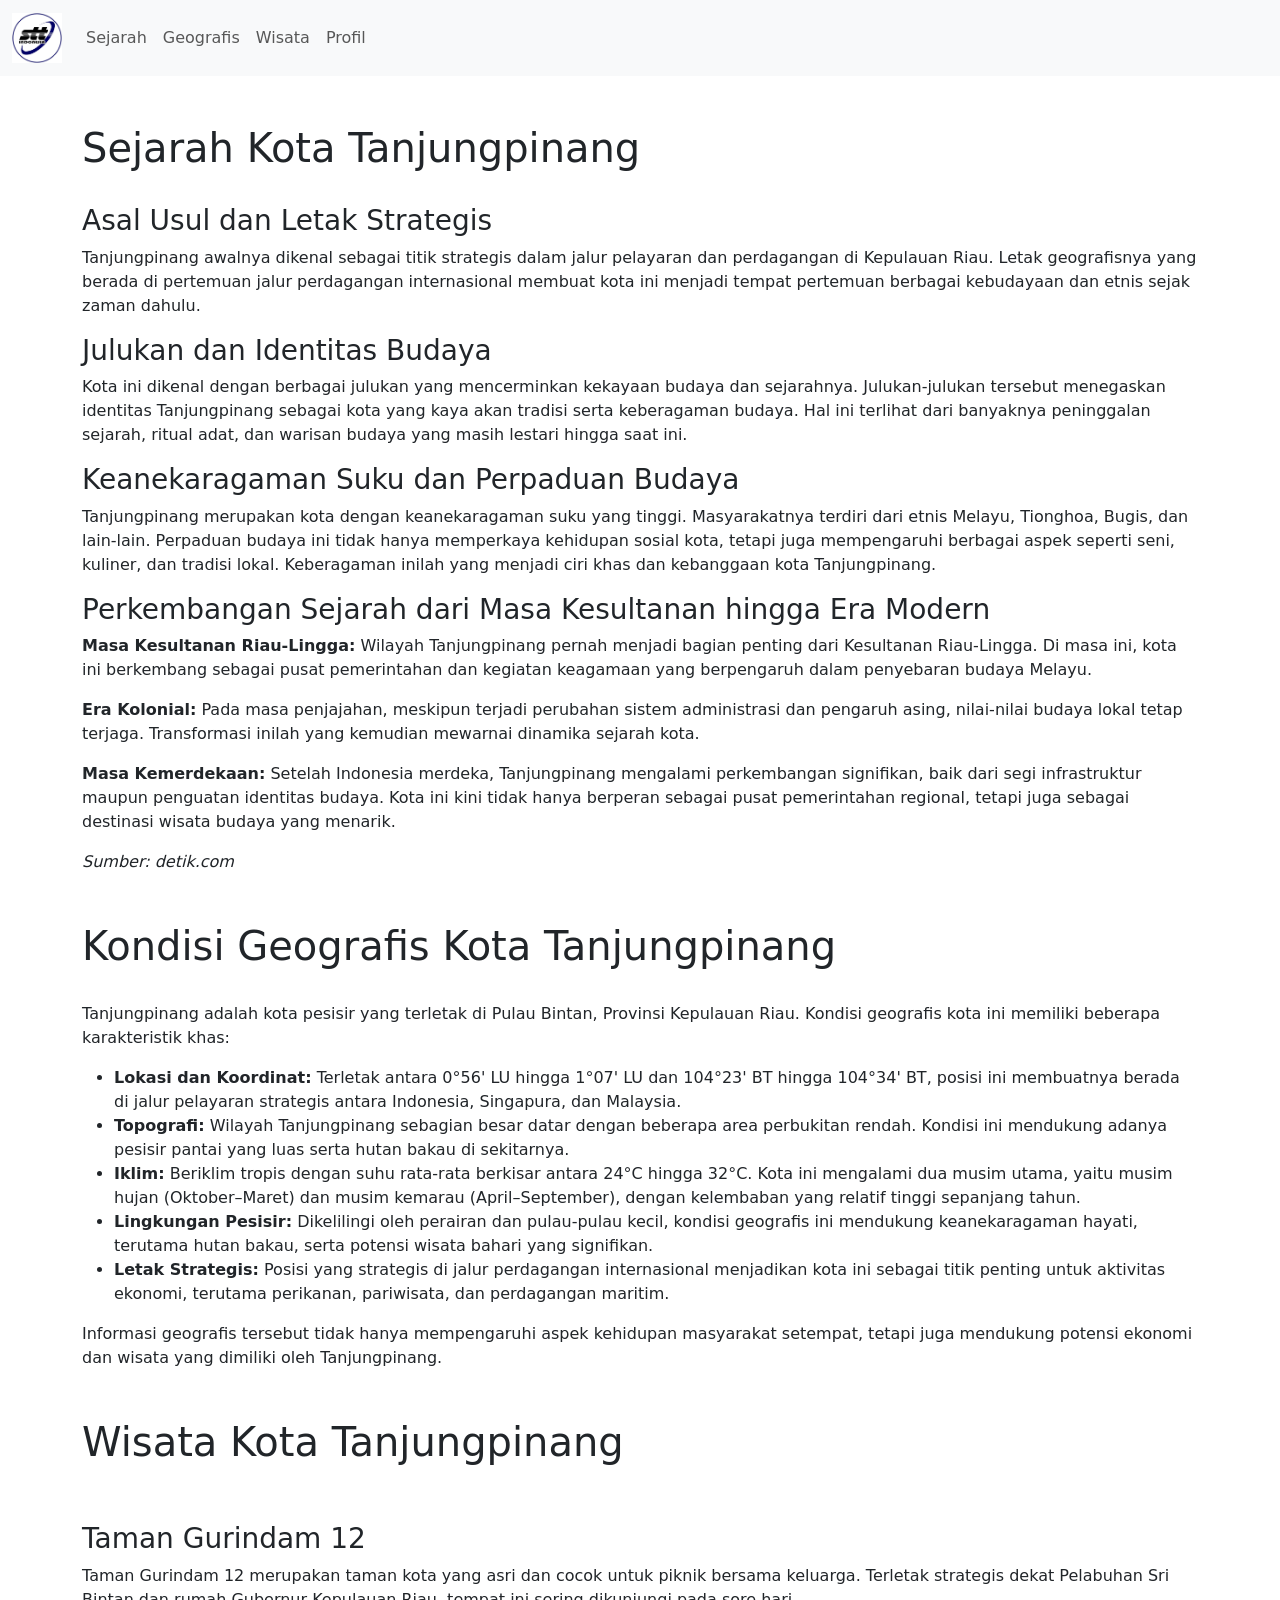
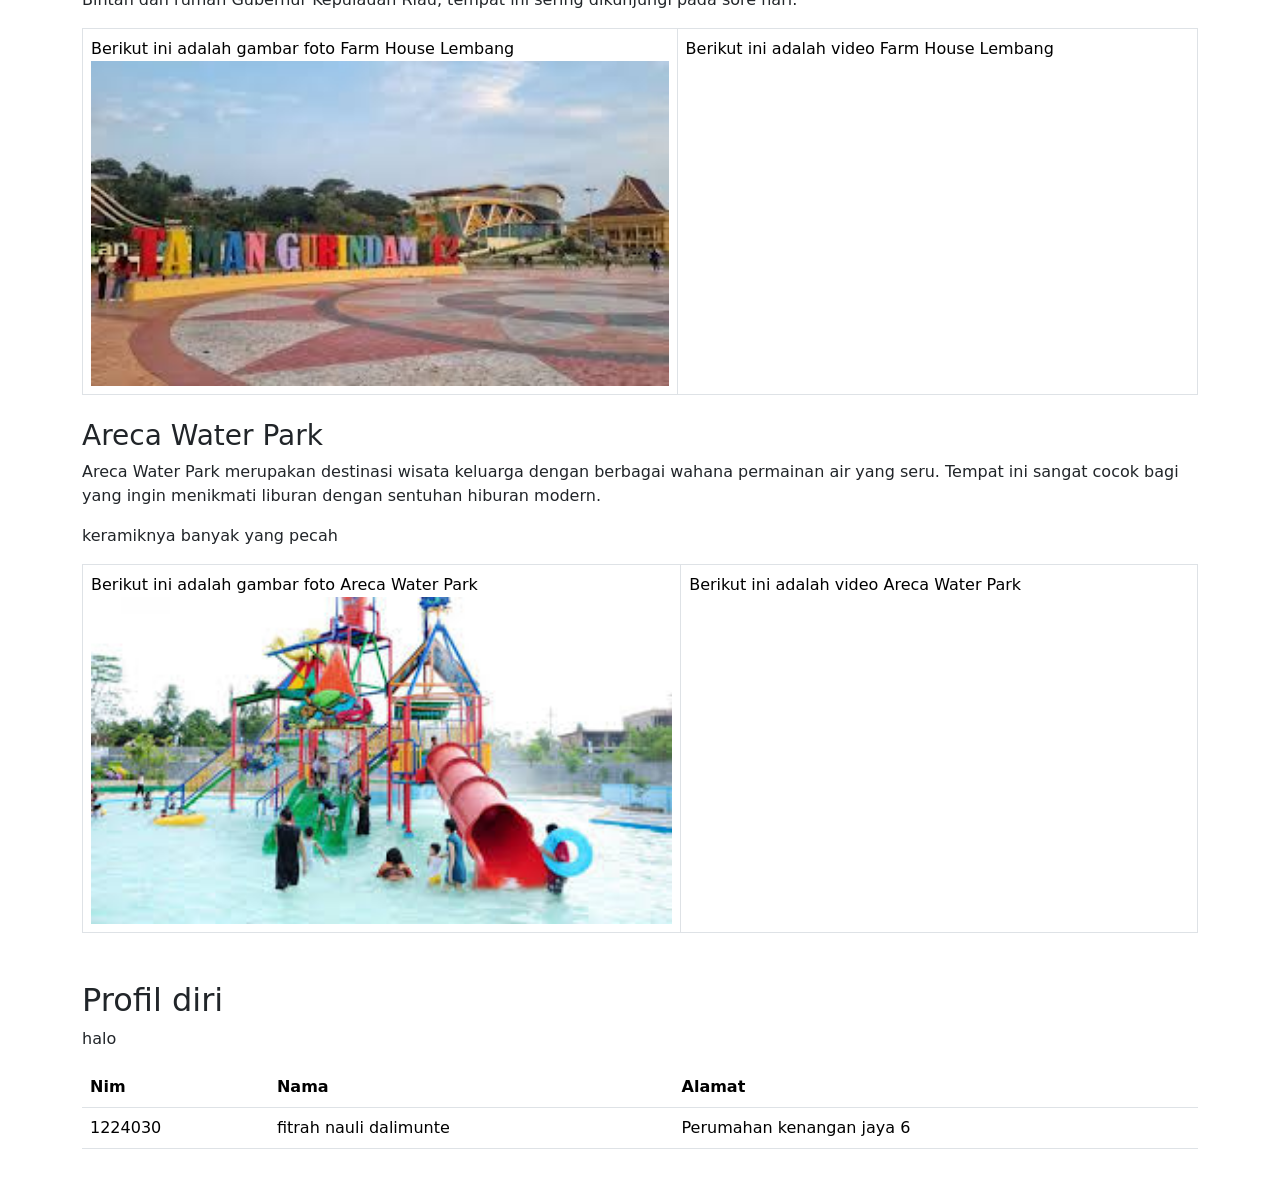
<file: tugas.3.1.html>
<!DOCTYPE html>
<html lang="en">
  <head>
    <meta charset="utf-8" />
    <meta name="viewport" content="width=device-width, initial-scale=1" />
    <title>Fitrah nauli dalimunte</title>
    <link
      href="https://cdn.jsdelivr.net/npm/bootstrap@5.3.3/dist/css/bootstrap.min.css"
      rel="stylesheet"
      integrity="sha384-QWTKZyjpPEjISv5WaRU9OFeRpok6YctnYmDr5pNlyT2bRjXh0JMhjY6hW+ALEwIH"
      crossorigin="anonymous"
    />
  </head>
  <body>
    <nav class="navbar navbar-expand-lg navbar-light bg-light sticky-top">
      <div class="container-fluid">
        <a class="navbar-brand" href="https://elearning.sttindonesia.ac.id/">
          <img
            src="[data-uri]"
            alt="Logo"
            width="50"
          />
        </a>

        <button
          class="navbar-toggler"
          type="button"
          data-bs-toggle="collapse"
          data-bs-target="#navbarSupportedContent"
          aria-controls="navbarSupportedContent"
          aria-expanded="false"
          aria-label="Toggle navigation"
        >
          <span class="navbar-toggler-icon"></span>
        </button>
        <div class="collapse navbar-collapse" id="navbarSupportedContent">
          <ul class="navbar-nav me-auto mb-2 mb-lg-0">
            <li class="nav-item">
              <a class="nav-link" href="#Sejarah">Sejarah</a>
            </li>
            <li class="nav-item">
              <a class="nav-link" href="#Geografis">Geografis</a>
            </li>
            <li class="nav-item">
              <a class="nav-link" href="#Wisata">Wisata</a>
            </li>
            <li class="nav-item">
              <a class="nav-link" href="#Profil">Profil</a>
            </li>
          </ul>
        </div>
      </div>
    </nav>

    <!-- Konten halaman -->
    <div class="container">
      <div id="Sejarah" class="content my-5">
        <h1>Sejarah Kota Tanjungpinang</h1>
        <br />
        <h3>Asal Usul dan Letak Strategis</h3>
        <p>
          Tanjungpinang awalnya dikenal sebagai titik strategis dalam jalur
          pelayaran dan perdagangan di Kepulauan Riau. Letak geografisnya yang
          berada di pertemuan jalur perdagangan internasional membuat kota ini
          menjadi tempat pertemuan berbagai kebudayaan dan etnis sejak zaman
          dahulu.
        </p>
        <h3>Julukan dan Identitas Budaya</h3>
        <p>
          Kota ini dikenal dengan berbagai julukan yang mencerminkan kekayaan
          budaya dan sejarahnya. Julukan-julukan tersebut menegaskan identitas
          Tanjungpinang sebagai kota yang kaya akan tradisi serta keberagaman
          budaya. Hal ini terlihat dari banyaknya peninggalan sejarah, ritual
          adat, dan warisan budaya yang masih lestari hingga saat ini.
        </p>
        <h3>Keanekaragaman Suku dan Perpaduan Budaya</h3>
        <p>
          Tanjungpinang merupakan kota dengan keanekaragaman suku yang tinggi.
          Masyarakatnya terdiri dari etnis Melayu, Tionghoa, Bugis, dan
          lain-lain. Perpaduan budaya ini tidak hanya memperkaya kehidupan
          sosial kota, tetapi juga mempengaruhi berbagai aspek seperti seni,
          kuliner, dan tradisi lokal. Keberagaman inilah yang menjadi ciri khas
          dan kebanggaan kota Tanjungpinang.
        </p>
        <h3>Perkembangan Sejarah dari Masa Kesultanan hingga Era Modern</h3>
        <p>
          <strong>Masa Kesultanan Riau-Lingga:</strong> Wilayah Tanjungpinang
          pernah menjadi bagian penting dari Kesultanan Riau-Lingga. Di masa
          ini, kota ini berkembang sebagai pusat pemerintahan dan kegiatan
          keagamaan yang berpengaruh dalam penyebaran budaya Melayu.
        </p>
        <p>
          <strong>Era Kolonial:</strong> Pada masa penjajahan, meskipun terjadi
          perubahan sistem administrasi dan pengaruh asing, nilai-nilai budaya
          lokal tetap terjaga. Transformasi inilah yang kemudian mewarnai
          dinamika sejarah kota.
        </p>
        <p>
          <strong>Masa Kemerdekaan:</strong> Setelah Indonesia merdeka,
          Tanjungpinang mengalami perkembangan signifikan, baik dari segi
          infrastruktur maupun penguatan identitas budaya. Kota ini kini tidak
          hanya berperan sebagai pusat pemerintahan regional, tetapi juga
          sebagai destinasi wisata budaya yang menarik.
        </p>
        <p><em>Sumber: detik.com</em></p>
      </div>

      <div id="Geografis" class="content my-5">
        <h1>Kondisi Geografis Kota Tanjungpinang</h1>
        <br />
        <p>
          Tanjungpinang adalah kota pesisir yang terletak di Pulau Bintan,
          Provinsi Kepulauan Riau. Kondisi geografis kota ini memiliki beberapa
          karakteristik khas:
        </p>
        <ul>
          <li>
            <strong>Lokasi dan Koordinat:</strong> Terletak antara 0°56' LU
            hingga 1°07' LU dan 104°23' BT hingga 104°34' BT, posisi ini
            membuatnya berada di jalur pelayaran strategis antara Indonesia,
            Singapura, dan Malaysia.
          </li>
          <li>
            <strong>Topografi:</strong> Wilayah Tanjungpinang sebagian besar
            datar dengan beberapa area perbukitan rendah. Kondisi ini mendukung
            adanya pesisir pantai yang luas serta hutan bakau di sekitarnya.
          </li>
          <li>
            <strong>Iklim:</strong> Beriklim tropis dengan suhu rata-rata
            berkisar antara 24°C hingga 32°C. Kota ini mengalami dua musim
            utama, yaitu musim hujan (Oktober–Maret) dan musim kemarau
            (April–September), dengan kelembaban yang relatif tinggi sepanjang
            tahun.
          </li>
          <li>
            <strong>Lingkungan Pesisir:</strong> Dikelilingi oleh perairan dan
            pulau-pulau kecil, kondisi geografis ini mendukung keanekaragaman
            hayati, terutama hutan bakau, serta potensi wisata bahari yang
            signifikan.
          </li>
          <li>
            <strong>Letak Strategis:</strong> Posisi yang strategis di jalur
            perdagangan internasional menjadikan kota ini sebagai titik penting
            untuk aktivitas ekonomi, terutama perikanan, pariwisata, dan
            perdagangan maritim.
          </li>
        </ul>
        <p>
          Informasi geografis tersebut tidak hanya mempengaruhi aspek kehidupan
          masyarakat setempat, tetapi juga mendukung potensi ekonomi dan wisata
          yang dimiliki oleh Tanjungpinang.
        </p>
      </div>

      <div id="Wisata" class="content my-5">
        <h1>Wisata Kota Tanjungpinang</h1>
        <br />
        <div class="item my-4">
          <h3>Taman Gurindam 12</h3>
          <p>
            Taman Gurindam 12 merupakan taman kota yang asri dan cocok untuk
            piknik bersama keluarga. Terletak strategis dekat Pelabuhan Sri
            Bintan dan rumah Gubernur Kepulauan Riau, tempat ini sering
            dikunjungi pada sore hari.
          </p>
          <table class="table table-bordered">
            <tr>
              <td>
                Berikut ini adalah gambar foto Farm House Lembang<br />
                <img
                  width="100%"
                  src="[data-uri]"
                  class="img-fluid"
                />
              </td>
              <td>
                Berikut ini adalah video Farm House Lembang<br />
                <div class="ratio ratio-16x9">
                  <iframe
                    src="https://www.youtube.com/embed/BRduFZXmEIc?si=_hBJ9klRwCVy75Tz"
                    allowfullscreen
                  ></iframe>
                </div>
              </td>
            </tr>
          </table>
        </div>
        <div class="item my-4">
          <h3>Areca Water Park</h3>
          <p>
            Areca Water Park merupakan destinasi wisata keluarga dengan berbagai
            wahana permainan air yang seru. Tempat ini sangat cocok bagi yang
            ingin menikmati liburan dengan sentuhan hiburan modern.
          </p>
          <p>keramiknya banyak yang pecah</p>
          <table class="table table-bordered">
            <tr>
              <td>
                Berikut ini adalah gambar foto Areca Water Park<br />
                <img
                  width="100%"
                  src="[data-uri]"
                  class="img-fluid"
                />
              </td>
              <td>
                Berikut ini adalah video Areca Water Park<br />
                <div class="ratio ratio-16x9">
                  <iframe
                    src="https://www.youtube.com/embed/qaGApvyVa3U?si=a95VKDRuadhcCDXm"
                    allowfullscreen
                  ></iframe>
                </div>
              </td>
            </tr>
          </table>
        </div>
      </div>
      <div id="Profil" class="content my-5">
        <h2>Profil diri</h2>
        <p>halo</p>
        <table class="table">
          <thead>
            <tr>
              <th scope="col">Nim</th>
              <th scope="col">Nama</th>
              <th scope="col">Alamat</th>
            </tr>
          </thead>
          <tbody>
            <tr>
              <td>1224030</td>
              <td>fitrah nauli dalimunte</td>
              <td>Perumahan kenangan jaya 6</td>
            </tr>
          </tbody>
        </table>
      </div>
    </div>
  </body>
  <footer>
    <script
      src="https://cdn.jsdelivr.net/npm/bootstrap@5.3.3/dist/js/bootstrap.bundle.min.js"
      integrity="sha384-YvpcrYf0tY3lHB60NNkmXc5s9fDVZLESaAA55NDzOxhy9GkcIdslK1eN7N6jIeHz"
      crossorigin="anonymous"
    ></script>
  </footer>
</html>
</file>
